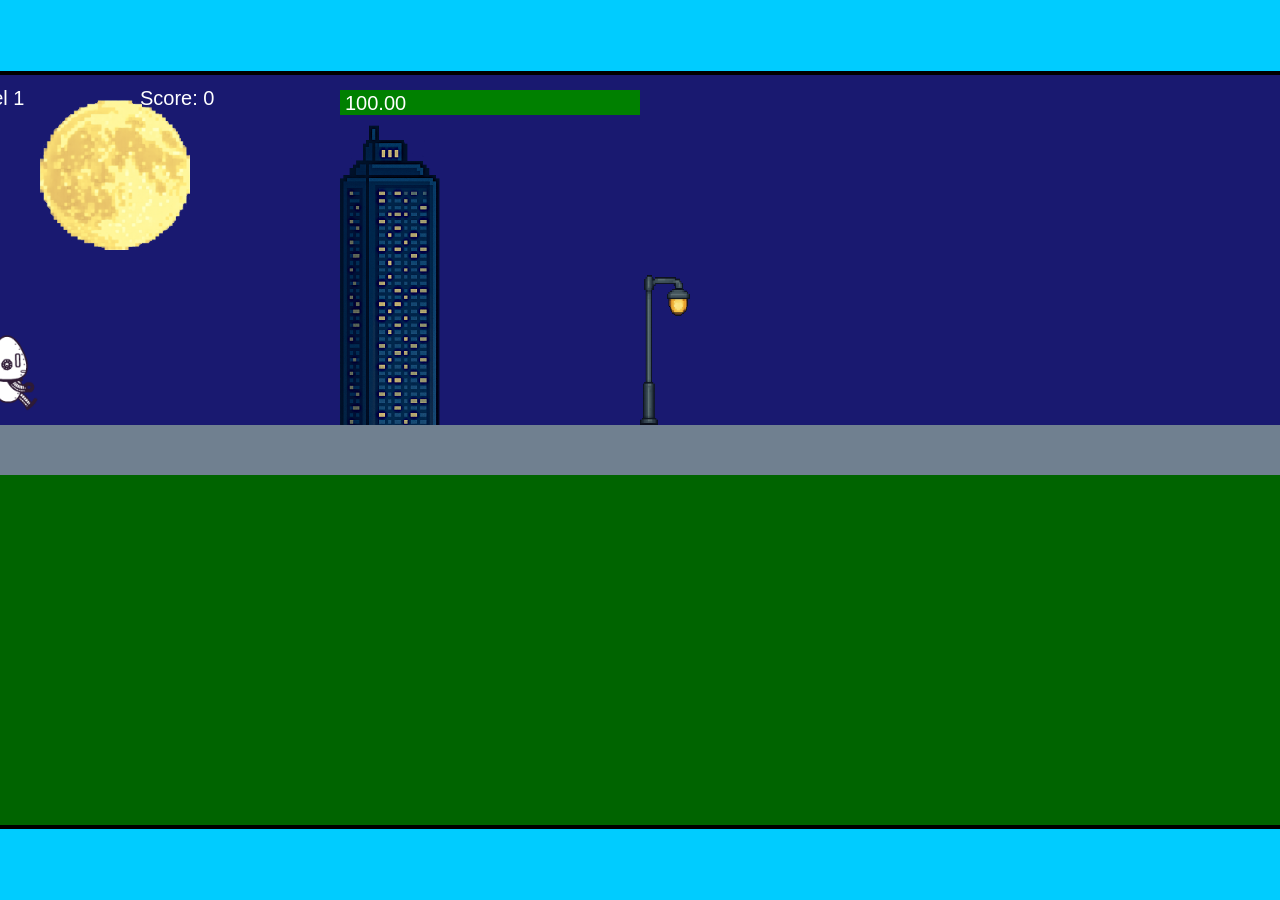
<file: fsd-projects/runtime/index.html>
<!DOCTYPE html>
<html lang="en">
  <head>
    <meta charset="UTF-8" />
    <meta name="viewport" content="width=device-width, initial-scale=1.0" />
    <title>Runtime Neo</title>
    <link rel="stylesheet" href="runtime.css" />
    <script src="https://code.jquery.com/jquery-3.1.0.js"></script>
    <script src="setup.js"></script>
    <script src="levels.js"></script>
    <script src="scenery.js"></script>
    <script src="student.js"></script>
    <script src="main.js"></script>
  </head>
  <body id="body">
    <canvas id="gameCanvas" width="1400" height="750"></canvas>
    <img id="player" src="images/halle.png" />
    <img id="projectile" src="images/projectile.png" />
    <img id="basicPlatform" src="images/interactable/basicPlatform.png" />
    <img id="spikes" src="images/interactable/spikes.png" />
    <img id="bug" src="images/interactable/bug.png" />
    <img id="healthUp" src="images/interactable/healthUp.png" />
    <img id="flag" src="images/interactable/flag.png" />
    <img id="moon" src="images/backgrounds/moon.png" />
    <img id="building" src="images/backgrounds/building.png" />
    <img id="lamp" src="images/backgrounds/lamp.png" />
  </body>
</html>
</file>
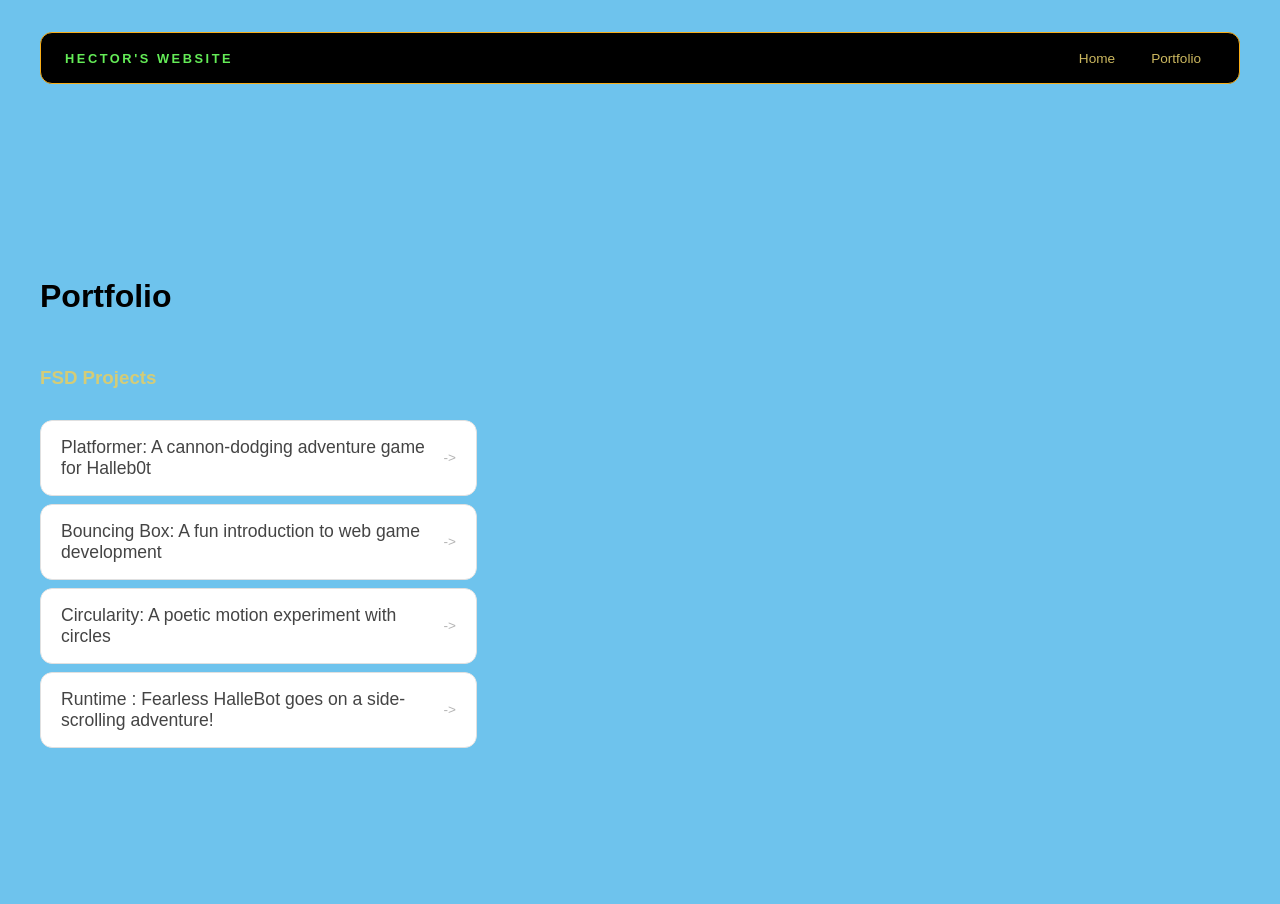
<file: portfolio.html>
<!DOCTYPE html>
<html>
  <head>
    <title>Hector's website</title>
    <link rel="stylesheet"
     href="style.css"/>
  </head>
  <body>
    <!-- All content goes here -->
  <div id="all-contents">
  <nav>
<h1> Hector's website</h1>
<ul id="nav-ul">
<li class="nav-li">
  <a
   href="index.html">Home</a>
</li>
<li class="nav-li">
  <a
   href="portfolio.html">Portfolio</a>
</li>
</ul>
  </nav>
<main>
<div class="content">
  <h1>Portfolio</h1>
<h3>FSD Projects</h3>
 <ul id="portfolio">
<li>
  <a href="fsd-projects/platformer/">Platformer: A cannon-dodging adventure game for Halleb0t</a>
</li>
<li>
  <a href="fsd-projects/bouncing-box/">Bouncing Box: A fun introduction to web game development</a>
</li>
<li>
  <a href="fsd-projects/circularity/">Circularity: A poetic motion experiment with circles</a>
</li>
<li>
 <a href="fsd-projects/runtime/">Runtime : Fearless HalleBot goes on a side-scrolling adventure!</a>
</li>
    </ul>
  </nav>
  </div>
 </main>
 
      <!-- ASD Projects will go here -->
  </body>
</html>
</file>
<file: fsd-projects/runtime/runtime.css>
/* runtime.css */
/* Styles for Runtime Neo auto-runner game */

img {
  display: none;
}

#gameCanvas {
  position: absolute;
  border: 4px solid #000;
  top: 50%;
  left: 50%;
  transform: translate(-50%, -50%);
}

body {
  margin: 0;
  background-color: #00ccff;
  font-family: Arial, sans-serif;
  text-align: center;
  overflow: hidden;
}
</file>
<file: style.css>
* {
  box-sizing: border-box;
}

body {
  margin: 0;
  background: #6ec3ed;
  color: hsl(55, 52%, 65%);
  font-family: "Helvetica Neue", Arial, sans-serif;
}

#all-contents {
  max-width: 1500px;
  min-height: 100vh;
  margin: 0 auto;
  padding: 32px 40px;
}
main {
  display: grid;
  grid-template-columns: minmax(220px, 1fr) minmax(420px, 1.6fr);
  align-items: center;
  min-height: calc(100vh - 160px);
  gap: clamp(32px, 5vw, 80px);
}

.sidebar {
  width: 100%;
}

.content {
  display: flex;
  flex-direction: column;
  align-items: flex-start;
  gap: 12px;
}
h2 {
  margin: 0;
  font-size: clamp(4rem, 10vw, 7rem);
  line-height: 0.9;
  font-weight: 900;
  letter-spacing: -0.04em;
  text-transform: uppercase;
  color: #ebb550;
}

.content > p {
  margin: 0;
  color: #d9ff00;
  font-size: 0.9rem;
  text-transform: uppercase;
  letter-spacing: 0.15em;
  line-height: 1.4;
}
#interests {
  margin-top: 32px;
  width: 100%;
}

#interests h3 {
  margin: 0 0 12px;
  font-size: 0.75rem;
  font-weight: 700;
  text-transform: uppercase;
  letter-spacing: 0.2em;
  color: #e98e06;
}

#interests ul {
  list-style: none;
  margin: 0;
  padding: 0;
  display: flex;
  flex-wrap: wrap;
  gap: 8px;
}

#interests li {
  color: #f22e20;
  font-size: 1rem;
  font-weight: 600;
  padding: 10px 20px;
  background: #080808f7;
  border: 1px solid #ff0009;
  border-radius: 100px;
  transition:
    background 0.25s ease,
    color 0.25s ease,
    transform 0.25s ease;
  cursor: default;
}

#interests li:hover {
  background: #e2ea71;
  color: #fff;
  border-color: #000;
  transform: translateY(-2px);
}
.sidebar-img {
  width: 100%;
  max-width: 760px;
  aspect-ratio: 3 / 4;
  object-fit: cover;
  display: block;
  border-radius: 24px;
  box-shadow: 0 8px 30px rgba(0, 0, 0, 0.12);
  transition:
    filter 0.4s ease,
    transform 0.4s ease,
    box-shadow 0.4s ease;
}

.sidebar-img:hover {
  filter: grayscale(0%);
  transform: translateY(-4px);
  box-shadow: 0 16px 40px rgba(0, 0, 0, 0.18);
}
nav {
  display: flex;
  justify-content: space-between;
  align-items: center;
  margin-bottom: 48px;
  padding: 16px 24px;
  background: #000000;
  border: 1px solid #f9ae19;
  border-radius: 12px;
}

nav h1 {
  margin: 0;
  font-size: 0.8rem;
  font-weight: 700;
  text-transform: uppercase;
  letter-spacing: 0.2em;
  color: #64ec57;
}

#nav-ul {
  list-style: none;
  display: flex;
  gap: 8px;
  margin: 0;
  padding: 0;
}

.nav-li a {
  color: #ccb85f;
  text-decoration: none;
  font-size: 0.85rem;
  font-weight: 500;
  padding: 6px 14px;
  border-radius: 8px;
  transition:
    background 0.25s ease,
    color 0.25s ease;
}

.nav-li a:hover {
  background: #000;
  color: #fff;
}
/* Portfolio styles */
.content h1 {
  color: black;
}

#portfolio {
  list-style: none;
  margin: 0;
  padding: 0;
  width: 100%;
  display: flex;
  flex-direction: column;
  gap: 8px;
}

#portfolio li {
  border-radius: 12px;
  overflow: hidden;
}

#portfolio a {
  display: flex;
  justify-content: space-between;
  align-items: center;
  text-decoration: none;
  color: #444;
  padding: 16px 20px;
  font-size: 1.1rem;
  font-weight: 500;
  background: #fff;
  border: 1px solid #e0e0e0;
  border-radius: 12px;
  transition: background 0.25s ease, color 0.25s ease, transform 0.25s ease;
}

#portfolio a:hover {
  background: #000;
  color: #fff;
  transform: translateX(4px);
}

#portfolio a::after {
  content: "->";
  font-size: 0.85rem;
  opacity: 0.4;
  transition: opacity 0.25s ease;
  white-space: nowrap;
}

#portfolio a:hover::after {
  opacity: 1;
}
</file>
